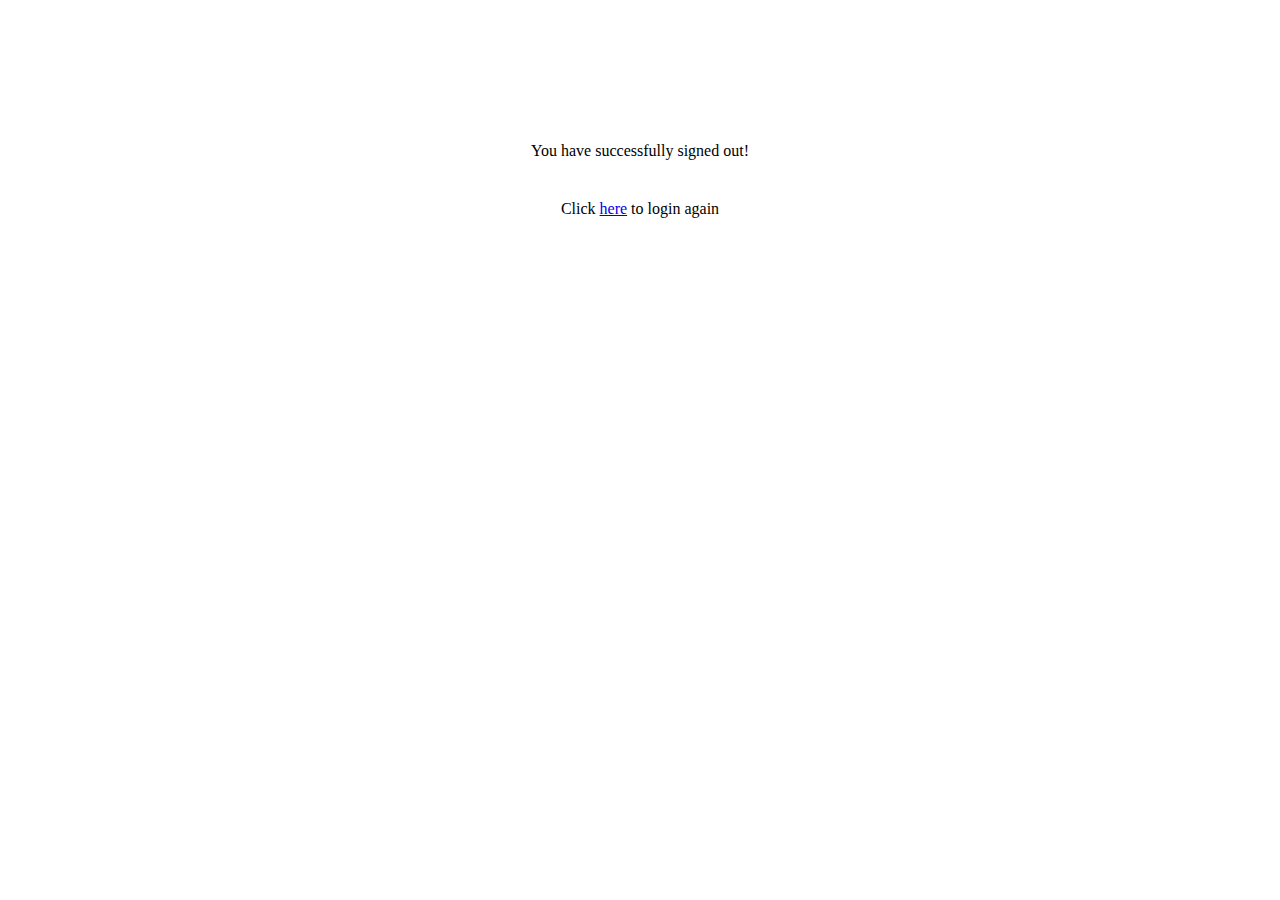
<file: markups/signout.html>
<!DOCTYPE html>
<html lang="en">
  <head>
    <meta charset="UTF-8" />
    <meta http-equiv="X-UA-Compatible" content="IE=edge" />
    <meta name="viewport" content="width=device-width, initial-scale=1.0" />
    <title>Sign Out</title>
    <link rel="icon" type="image/x-icon" href="./assets/logo_cmart.PNG" />
    <link
      rel="stylesheet"
      href="https://aceeui.netlify.app/stylesheet/final.style.css"
    />
    <link rel="stylesheet" href="../styles/signout.css" />
  </head>
  <body>
    <div class="message_logout">
      <div class="text_msg">
        <p>You have successfully signed out!</p>
      </div>
      <div class="login">
        <p>Click <a href="./login.html">here</a> to login again</p>
      </div>
    </div>
  </body>
</html>
</file>
<file: styles/signout.css>
.message_logout {
  display: flex;
  align-items: center;
  justify-content: center;
  margin-top: 10%;
  flex-direction: column;
  gap: 0.5rem;
}
</file>
